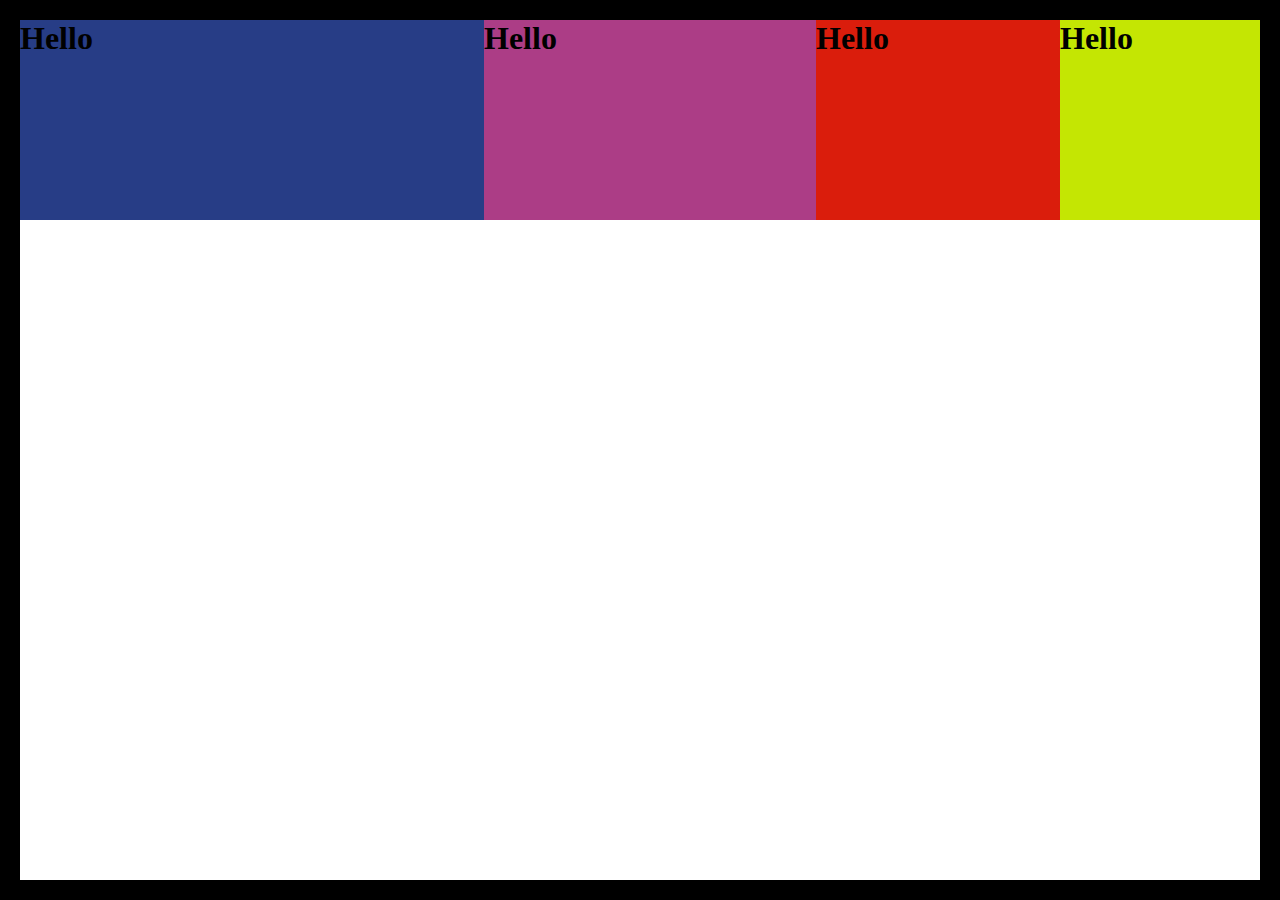
<file: Clase4/Clase1/index.html>
<!DOCTYPE html>
<html lang="en">
  <head>
    <meta charset="UTF-8" />
    <meta name="viewport" content="width=device-width, initial-scale=1.0" />
    <meta http-equiv="x-ua-Compatible" content="ie=edge" />
    <link rel="stylesheet" href="css/css.css" />
    <title>Flex Box</title>
  </head>
  <body>
    <div class="parent">
      <div class="child1">
        <h1>Hello</h1>
      </div>
      <div class="child2">
        <h1>Hello</h1>
      </div>
      <div class="child3">
        <h1>Hello</h1>
      </div>
      <div class="child4">
        <h1>Hello</h1>
      </div>
    </div>
  </body>
</html>
</file>
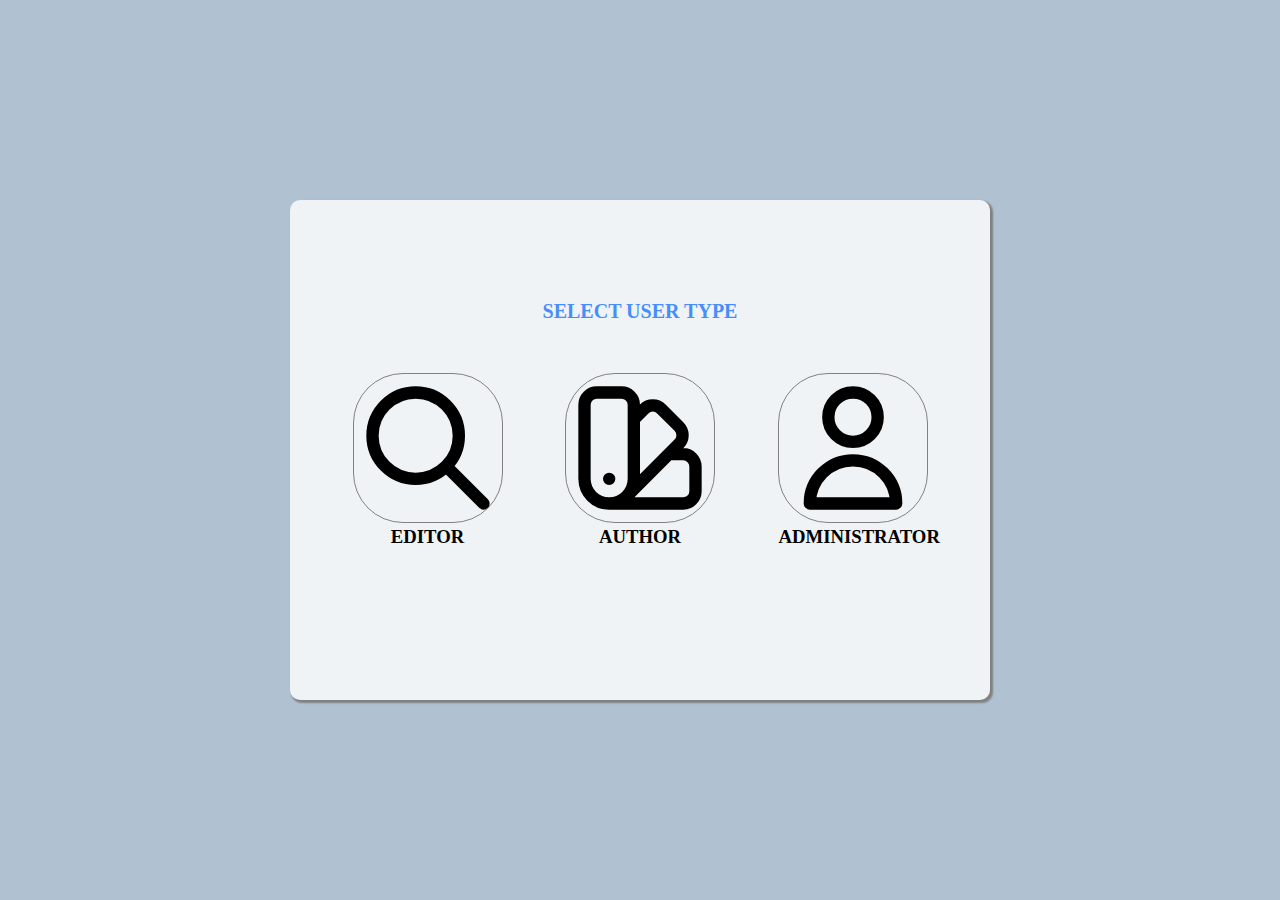
<file: Clase4/ejercicio1/index.html>
<!DOCTYPE html>
<html lang="en">
  <head>
    <meta charset="UTF-8" />
    <meta name="viewport" content="width=device-width, initial-scale=1.0" />
    <meta http-equiv="x-ua-Compatible" content="ie=edge" />
    <link rel="stylesheet" href="css.css" />
    <title>Flex Box</title>
  </head>
  <body>
    <div class="container">
      <div class="caja">
        <div class="header">
          <h1>SELECT USER TYPE</h1>
        </div>

        <div class="cuerpo">
          <div class="item">
            <div class="imagen">
              <svg
                class="w-6 h-6"
                fill="none"
                stroke="currentColor"
                viewBox="0 0 24 24"
                xmlns="http://www.w3.org/2000/svg"
              >
                <path
                  stroke-linecap="round"
                  stroke-linejoin="round"
                  stroke-width="2"
                  d="M21 21l-6-6m2-5a7 7 0 11-14 0 7 7 0 0114 0z"
                ></path>
              </svg>
              <h3>EDITOR</h3>
            </div>
          </div>
          <div class="item">
            <div class="imagen">
              <svg
                class="w-6 h-6"
                fill="none"
                stroke="currentColor"
                viewBox="0 0 24 24"
                xmlns="http://www.w3.org/2000/svg"
              >
                <path
                  stroke-linecap="round"
                  stroke-linejoin="round"
                  stroke-width="2"
                  d="M7 21a4 4 0 01-4-4V5a2 2 0 012-2h4a2 2 0 012 2v12a4 4 0 01-4 4zm0 0h12a2 2 0 002-2v-4a2 2 0 00-2-2h-2.343M11 7.343l1.657-1.657a2 2 0 012.828 0l2.829 2.829a2 2 0 010 2.828l-8.486 8.485M7 17h.01"
                ></path>
              </svg>
              <h3>AUTHOR</h3>
            </div>
          </div>

          <div class="item">
            <div class="imagen">
              <svg
                class="w-6 h-6"
                fill="none"
                stroke="currentColor"
                viewBox="0 0 24 24"
                xmlns="http://www.w3.org/2000/svg"
              >
                <path
                  stroke-linecap="round"
                  stroke-linejoin="round"
                  stroke-width="2"
                  d="M16 7a4 4 0 11-8 0 4 4 0 018 0zM12 14a7 7 0 00-7 7h14a7 7 0 00-7-7z"
                ></path>
              </svg>
              <h3>ADMINISTRATOR</h3>
            </div>
          </div>
        </div>
      </div>
    </div>
  </body>
</html>
</file>
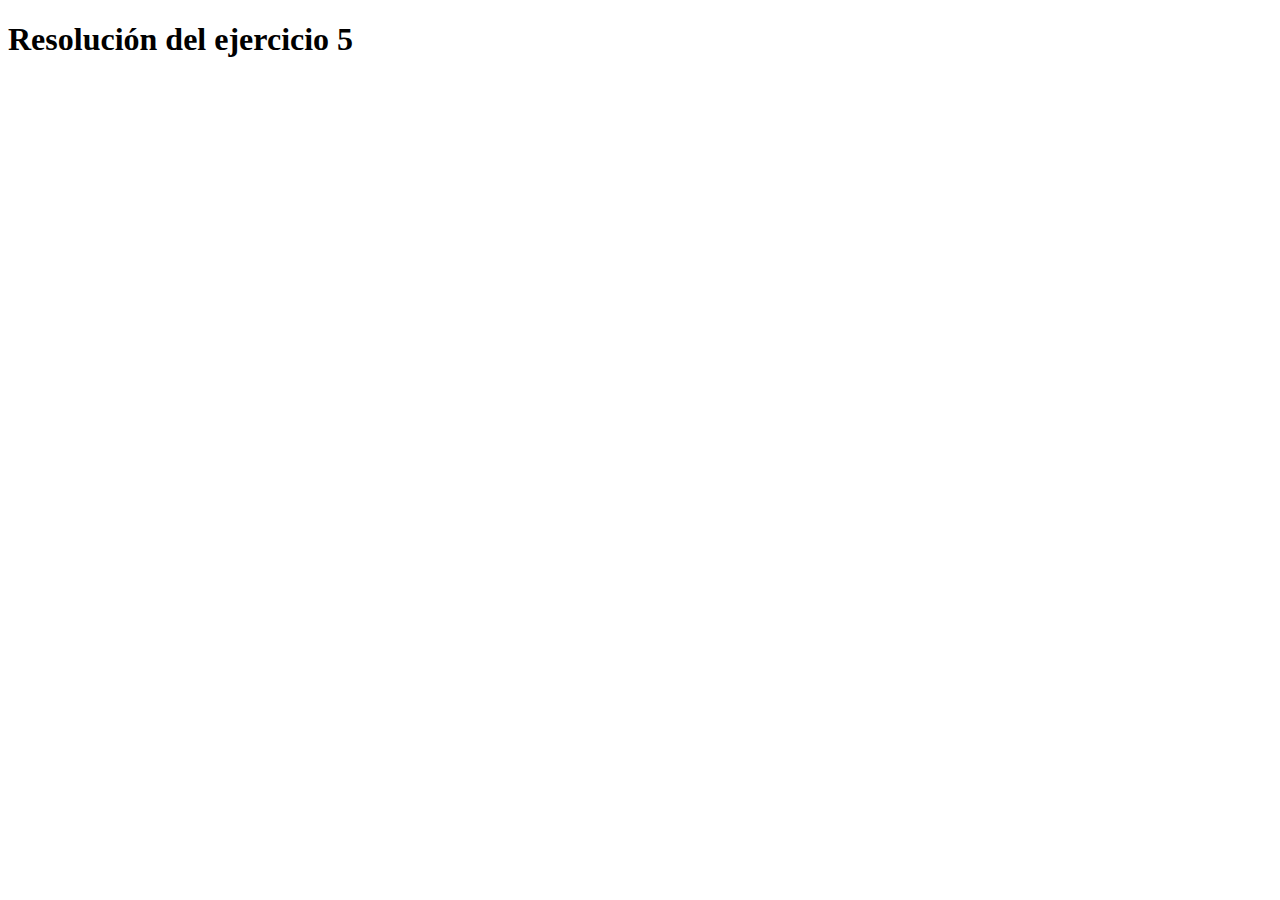
<file: HACKATHON/semana1/ejercicio5.html>
<!DOCTYPE html>
<html lang="en">
  <head>
    <meta charset="UTF-8" />
    <meta name="viewport" content="width=device-width, initial-scale=1.0" />
    <title>Document</title>
    <script src="./ejercicio5.js"></script>
  </head>
  <body>
    <h1>Resolución del ejercicio 5</h1>
  </body>
</html>
</file>
<file: Clase4/Clase1/css/css.css>
* {
  box-sizing: border-box;
  padding: 0;
  margin: 0;
}

.parent {
  display: flex;
  /*
  justify-content: space-between;
  align-items: center;
  flex-direction: column;
  flex-wrap: wrap;
  align-content: flex-start;
  flex-flow: column wrap;*/
  height: 100vh;
  border: 20px solid rgb(0, 0, 0);
}

.child1 {
  height: 200px;
  width: 200px;
  background: rgb(39, 61, 134);
  flex-grow: 6;
}

.child2 {
  height: 200px;
  width: 200px;
  background: rgb(172, 61, 134);
  flex-grow: 3;
}

.child3 {
  height: 200px;
  width: 200px;
  background: rgb(39, 61, 134);
  flex-grow: 1;
}

.child3 {
  height: 200px;
  width: 200px;
  background: rgb(218, 29, 12);
}

.child4 {
  height: 200px;
  width: 200px;
  background: rgb(196, 230, 3);
}
</file>
<file: Clase4/ejercicio1/css.css>
* {
  box-sizing: border-box;
  padding: 0;
  margin: 0;
}

.container {
  background-color: #b0c2d2;
  min-height: 100vh;
  display: flex;
  justify-content: center;
  align-items: center;
}

.caja {
  width: 700px;
  height: 500px;
  background-color: #f0f3f6;
  box-shadow: 2px 2px 2px 1px gray;
  border-radius: 10px;
}

h1 {
  color: #468efb;
  text-align: center;
  padding-top: 100px;
  padding-bottom: 50px;
  font-size: 20px;
}

.cuerpo {
  display: flex;
  width: 100%;
  justify-content: center;
  align-items: center;
    justify-content: space-evenly;
    
}

.item {
  border-radius: 50px;
  border: 1px solid gray;
  height: 150px;
  width: 150px;
}

.image {
  height: 150px;
  width: 150px;
    
}

h3{
  text-align: center;
}
.final {
  display: block;
}

button
</file>
